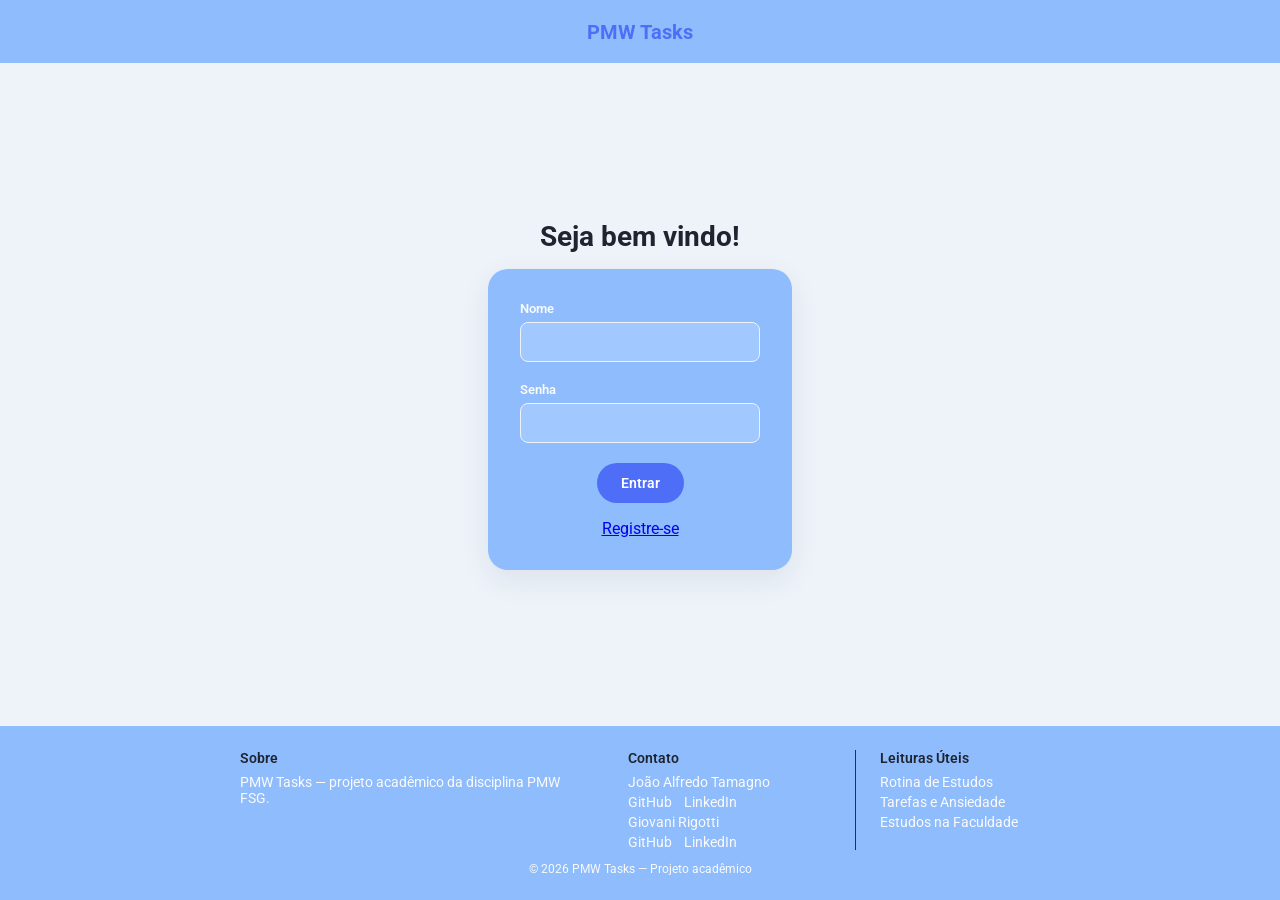
<file: index.html>
<!DOCTYPE html>
<html lang="en">
<head>
    <meta charset="UTF-8">
    <meta name="viewport" content="width=device-width, initial-scale=1.0">
    <title>Login</title>
    <link rel="preconnect" href="https://fonts.googleapis.com">
<link rel="preconnect" href="https://fonts.gstatic.com" crossorigin>
<link href="https://fonts.googleapis.com/css2?family=Roboto:ital,wght@0,100..900;1,100..900&display=swap" rel="stylesheet">
    <link rel="stylesheet" href="./css/style.css">
    <script src="./js/layout.js" type="module" defer></script>
    <script src="./js/auth.js" type="module" defer></script>
</head>
<body>
    <div class="page">
    <site-header></site-header>
    <section class="section">
          <h1 class="welcomeMessage">Seja bem vindo!</h1>
        <div class="formWrapper">

            <form class="loginForm" id="loginForm">
                <div class="inputWrapper">
                <label>Nome</label>
                <input name="nome"  type="text" required>
                </div>
                <div  class="inputWrapper">
                    <label>Senha</label>
                <input name="senha" type="password" required>
                </div>
                <button type="submit" class="loginButton">Entrar</button>
            </form>
            <a href="./registro.html">Registre-se</a>
        </div>
    </section>
    <site-footer></site-footer>
    </div>
</body>
</html>
</file>
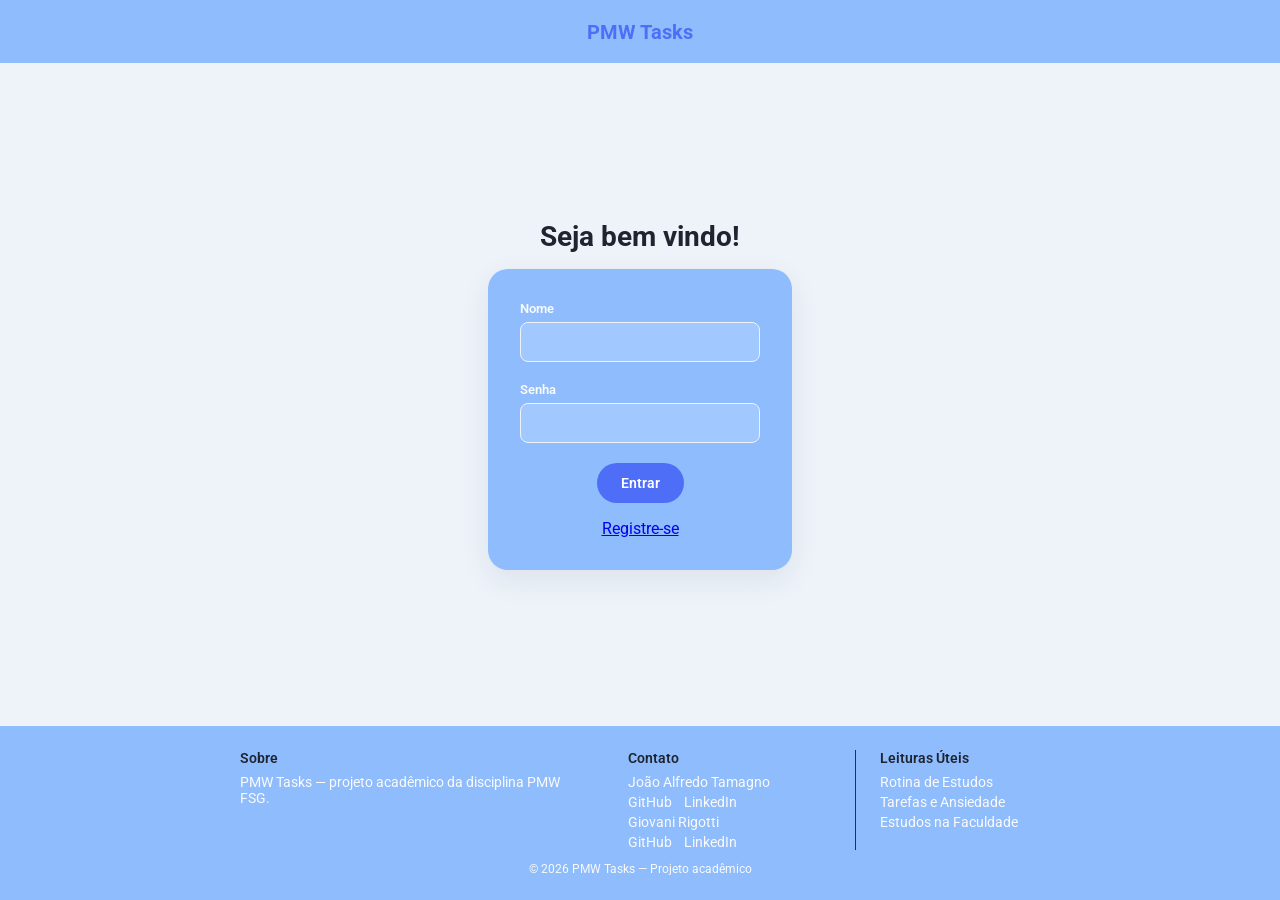
<file: createTask.html>
<!doctype html>
<html lang="en">
  <head>
    <meta charset="UTF-8" />
    <meta name="viewport" content="width=device-width, initial-scale=1.0" />
    <title>Criar Tarefa</title>
    <link rel="preconnect" href="https://fonts.googleapis.com" />
    <link rel="preconnect" href="https://fonts.gstatic.com" crossorigin />
    <link
      href="https://fonts.googleapis.com/css2?family=Roboto:ital,wght@0,100..900;1,100..900&display=swap"
      rel="stylesheet"
    />
    <link rel="stylesheet" href="./css/style.css" />
    <script type="module" src="./js/layout.js" defer></script>
    <script type="module" src="./js/auth.js" defer></script>
    <script type="module" src="./js/tasks.js" defer></script>
  </head>
  <body>
    <div class="page">
      <site-header nav></site-header>
      <section class="section">
        <div class="formWrapper">
          <form class="loginForm" id="taskRegisterForm">
            <div class="inputWrapper">
              <label class="">Nome da Tarefa</label>
              <input name="nomeTarefa" type="text" required />
            </div>
            <div class="inputWrapper">
              <label class=""> Descrição da Tarefa</label>
              <input name="descricaoTarefa" type="text" required />
            </div>
            <div class="inputWrapper">
              <label class="">Data Prevista</label>
              <input name="dataPrevista" type="date" required />
            </div>
            <div class="inputWrapper">
              <label class="">Urgência</label>
              <select name="urgencia" required>
                <option value="baixa">Baixa</option>
                <option value="media">Média</option>
                <option value="alta">Alta</option>
              </select>
            </div>
            <button type="submit" class="loginButton">Criar Tarefa</button>
          </form>
        </div>
      </section>
      <site-footer></site-footer>
    </div>
  </body>
</html>
</file>
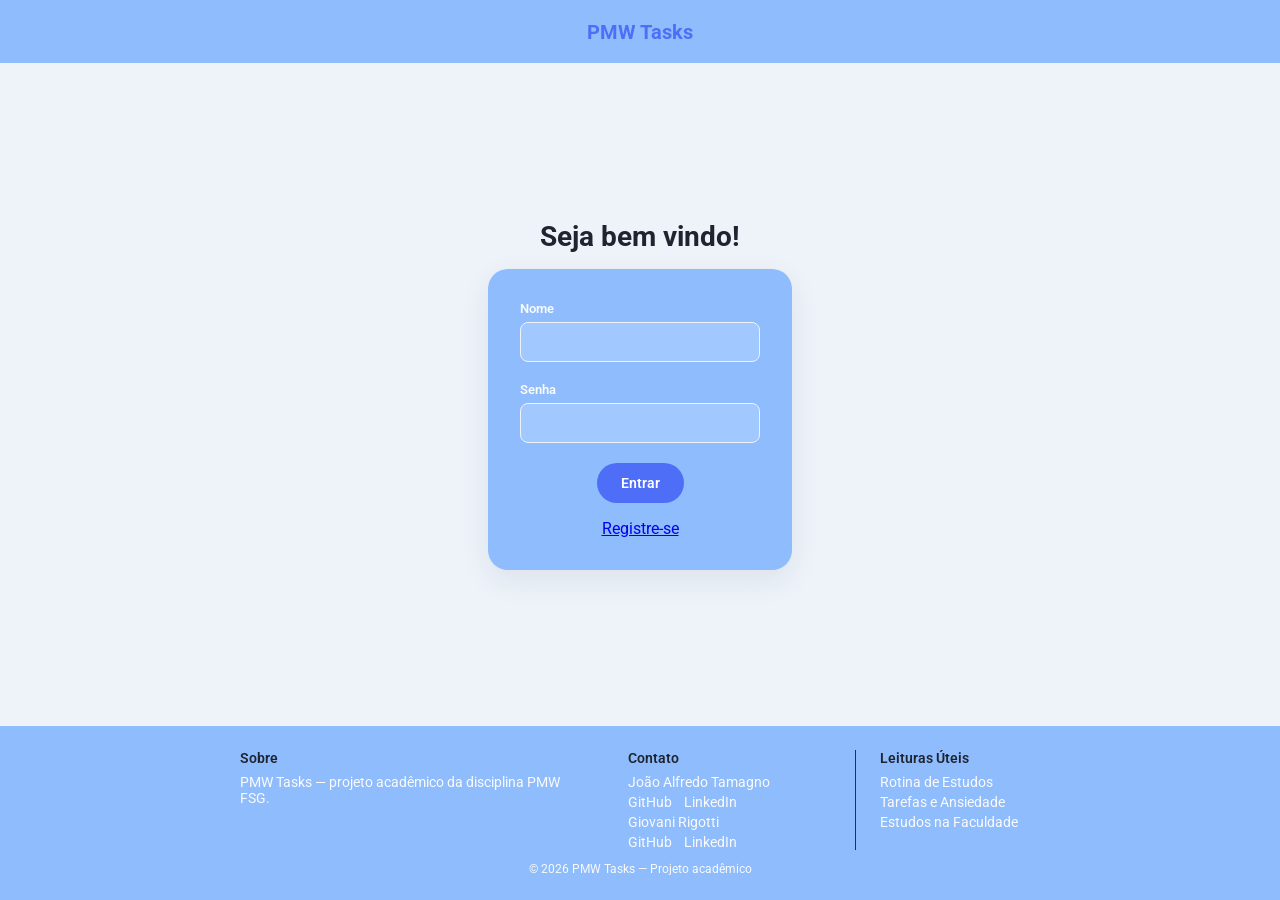
<file: home.html>
<!doctype html>
<html lang="en">
  <head>
    <meta charset="UTF-8" />
    <meta name="viewport" content="width=device-width, initial-scale=1.0" />
    <title>Home</title>
    <link rel="preconnect" href="https://fonts.googleapis.com" />
    <link rel="preconnect" href="https://fonts.gstatic.com" crossorigin />
    <link
      href="https://fonts.googleapis.com/css2?family=Roboto:ital,wght@0,100..900;1,100..900&display=swap"
      rel="stylesheet"
    />
    <link rel="stylesheet" href="./css/style.css" />
    <script type="module" src="./js/layout.js" defer></script>
    <script type="module" src="./js/auth.js" defer></script>
    <script type="module" src="./js/tasks.js" defer></script>
  </head>
  <body>
    <div class="page">
      <site-header nav></site-header>
      <section class="section">
        <div class="tableCard">
          <table class="table">
            <caption>
              Tarefas
            </caption>
            <thead>
              <tr>
                <th>Nome</th>
                <th>Descrição</th>
                <th>Data Prevista</th>
                <th>Urgência</th>
                <th>Status</th>
                <th>Ações</th>
              </tr>
            </thead>
            <tbody id="table-body"></tbody>
          </table>
        </div>
      </section>
      <site-footer></site-footer>
    </div>
  </body>
</html>
</file>
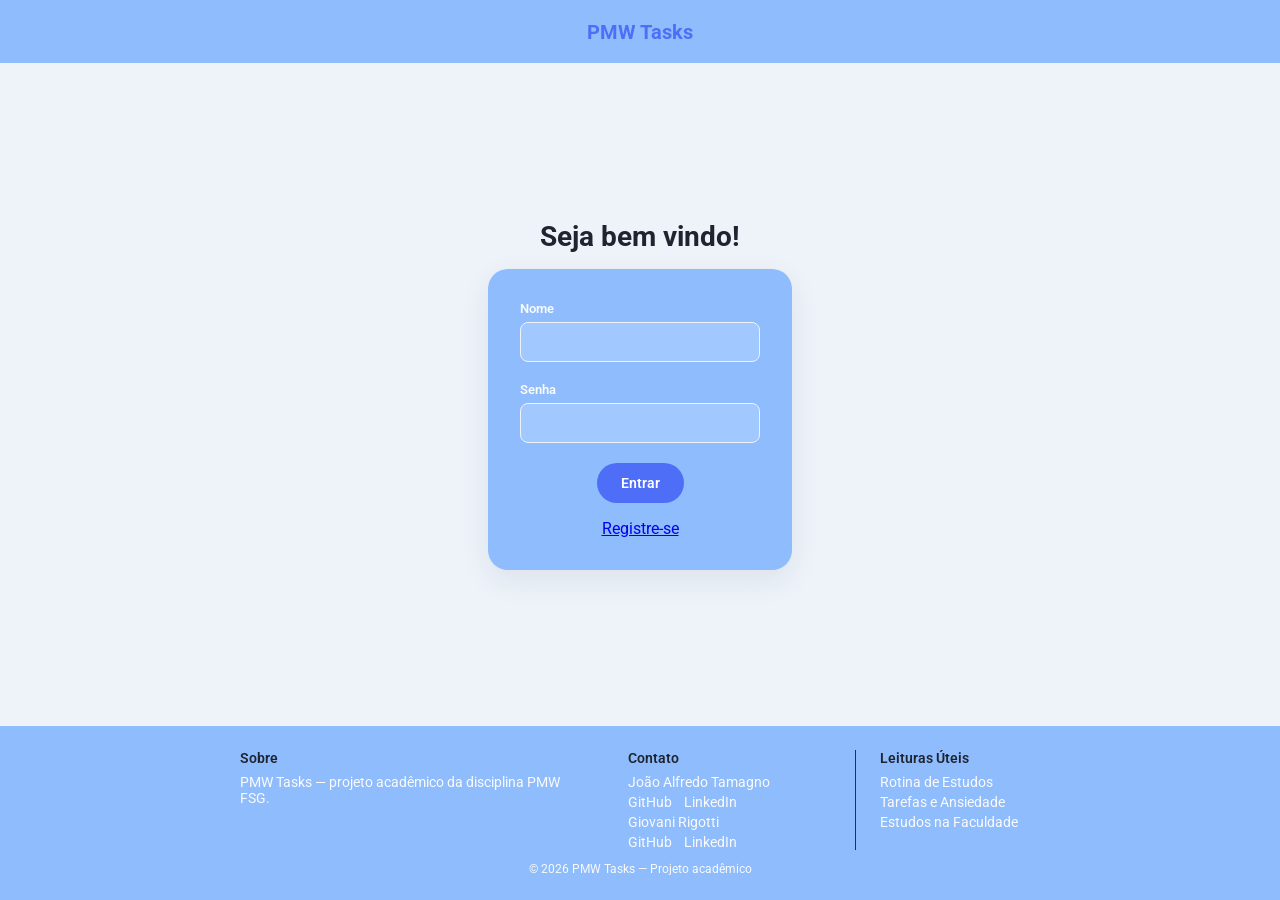
<file: perfil.html>
<!doctype html>
<html lang="en">
  <head>
    <meta charset="UTF-8" />
    <meta name="viewport" content="width=device-width, initial-scale=1.0" />
    <title>Perfil</title>
    <link rel="preconnect" href="https://fonts.googleapis.com" />
    <link rel="preconnect" href="https://fonts.gstatic.com" crossorigin />
    <link
      href="https://fonts.googleapis.com/css2?family=Roboto:ital,wght@0,100..900;1,100..900&display=swap"
      rel="stylesheet"
    />
    <link rel="stylesheet" href="./css/style.css" />
    <script type="module" src="./js/layout.js" defer></script>
    <script type="module" src="./js/auth.js" defer></script>
    <script type="module" src="./js/profile.js" defer></script>
  </head>
  <body>
    <div class="page">
      <site-header nav></site-header>
      <section class="section">
        <h1 class="welcomeMessage">Meu Perfil</h1>
        <div class="formWrapper">
          <div class="inputWrapper">
            <label>Nome</label>
            <p class="profileValue" id="perfilNome"></p>
          </div>
          <form class="loginForm" id="passwordForm">
            <div class="inputWrapper">
              <label>Senha atual</label>
              <input name="senhaAtual" type="password" required />
            </div>
            <div class="inputWrapper">
              <label>Nova senha</label>
              <input name="novaSenha" type="password" required />
            </div>
            <div class="inputWrapper">
              <label>Confirmar nova senha</label>
              <input name="confirmarSenha" type="password" required />
            </div>
            <button type="submit" class="loginButton">Alterar Senha</button>
          </form>
        </div>
      </section>
      <site-footer></site-footer>
    </div>
  </body>
</html>
</file>
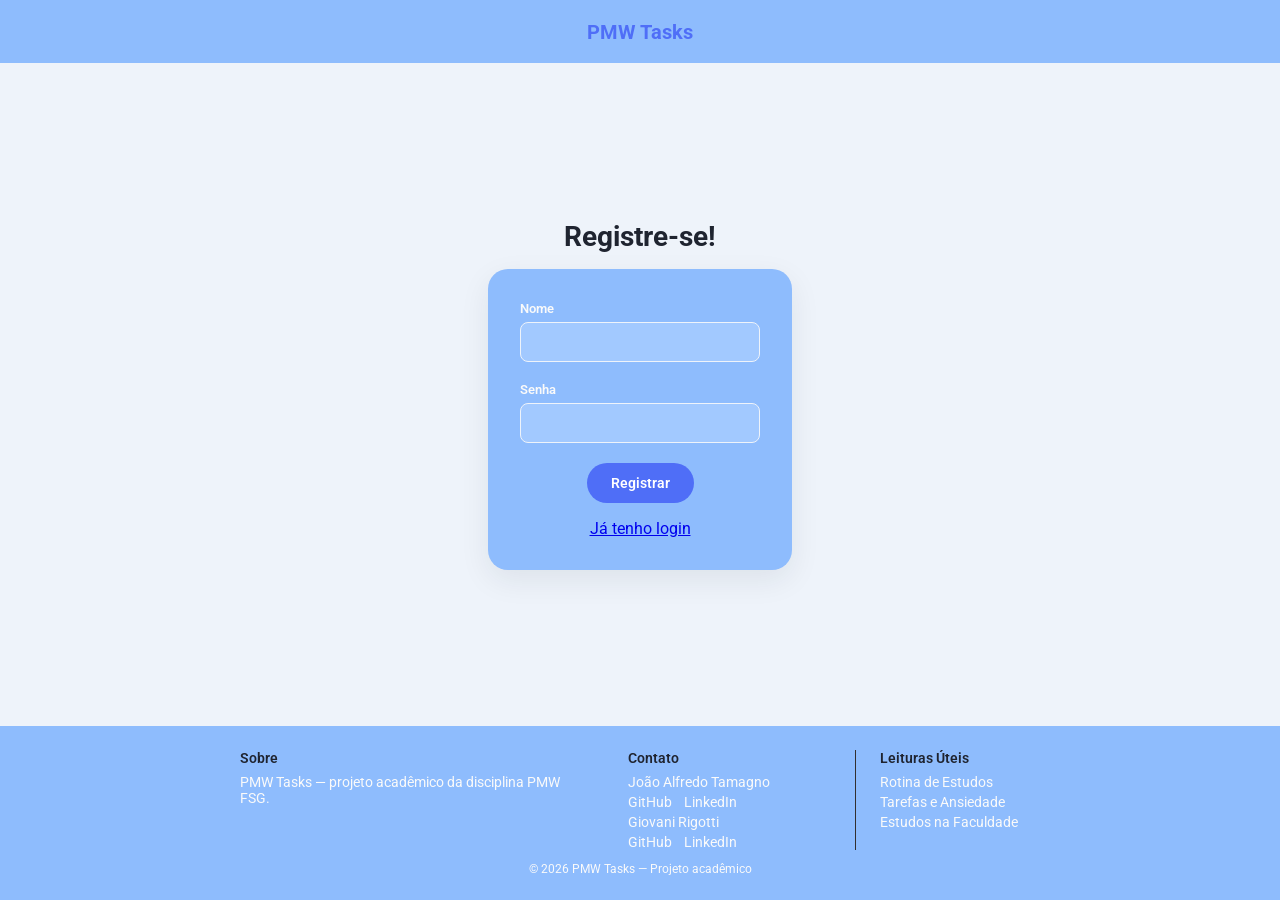
<file: registro.html>
<!doctype html>
<html lang="en">
  <head>
    <meta charset="UTF-8" />
    <meta name="viewport" content="width=device-width, initial-scale=1.0" />
    <title>Registro</title>
    <link rel="preconnect" href="https://fonts.googleapis.com" />
    <link rel="preconnect" href="https://fonts.gstatic.com" crossorigin />
    <link
      href="https://fonts.googleapis.com/css2?family=Roboto:ital,wght@0,100..900;1,100..900&display=swap"
      rel="stylesheet"
    />
    <link rel="stylesheet" href="./css/style.css" />
    <script src="./js/layout.js" type="module" defer></script>
    <script src="./js/auth.js" type="module" defer></script>
  </head>
  <body>
    <div class="page">
      <site-header></site-header>
      <section class="section">
        <h1 class="welcomeMessage">Registre-se!</h1>
        <div class="formWrapper">
          <form class="loginForm" id="registerForm">
            <div class="inputWrapper">
              <label>Nome</label>
              <input name="nome" type="text" required />
            </div>
            <div class="inputWrapper">
              <label>Senha</label>
              <input name="senha" type="password" required />
            </div>
            <button type="submit" class="loginButton">Registrar</button>
          </form>
          <a href="./index.html">Já tenho login</a>
        </div>
      </section>
      <site-footer></site-footer>
    </div>
  </body>
</html>
</file>
<file: css/style.css>
/* Design system */
:root {
  /* Cor primária: indigo/azul suave, remete a foco e produtividade. */
  --color-primary: #4f6ef7;
  --color-primary-dark: #3d57d6;
  --color-primary-light: #6fa9fc;

  /* Neutros */
  --color-bg: #eef3fa;
  --color-surface: #8ebcfd;
  --color-surface-light: #a2c9ff;
  --color-border: #eef3fa;
  --color-text: #1f2430;
  --color-text-muted: #fafafa;

  /* Semânticas (usadas nos badges de urgência/status) */
  --color-success: #16a34a;
  --color-success-bg: #dcfce7;
  --color-warning: #d97706;
  --color-warning-bg: #fef3c7;
  --color-danger: #dc2626;
  --color-danger-bg: #fee2e2;

  /* Raios: quanto maior, mais "suave" o elemento */
  --radius-sm: 8px;
  --radius-md: 14px;
  --radius-lg: 20px;
  --radius-pill: 999px;

  --shadow-sm: 0 1px 2px rgba(31, 36, 48, 0.06);
  --shadow-md: 0 10px 30px rgba(31, 36, 48, 0.08);

  --transition: 160ms ease;
}

/* Base da página */
body {
  margin: 0;
  padding: 0;
  box-sizing: border-box;
  font-family: Roboto, system-ui, sans-serif;
  background-color: var(--color-bg);
  color: var(--color-text);
}
/* Estrutura geral: cabeçalho, conteúdo e rodapé em coluna (rodapé sempre no fim) */
.page {
  min-height: 100vh;
  width: 100%;
  display: flex;
  flex-direction: column;
}
/* Cabeçalho fixo no topo (sticky) */
.header {
  width: 100%;
  min-height: 64px;
  background-color: var(--color-surface);
  border-bottom: 1px solid var(--color-border);
  box-sizing: border-box;
  display: flex;
  justify-content: space-between;
  align-items: center;
  flex-wrap: wrap;
  gap: 16px;
  padding: 0 24px;
  position: sticky;
  top: 0;
  z-index: 5;
}
.header--centered {
  justify-content: center;
}
.brand {
  font-size: 20px;
  font-weight: 700;
  color: var(--color-primary);
}
/* Área central do conteúdo */
.section {
  width: 100%;
  flex: 1 0 auto;
  display: flex;
  justify-content: center;
  align-items: center;
  flex-direction: column;
  gap: 16px;
  padding: 32px 16px;
  box-sizing: border-box;
}
/* Rodapé */
.footer {
  width: 100%;
  background-color: var(--color-surface);
  border-top: 1px solid var(--color-border);
  box-sizing: border-box;
  display: flex;
  flex-direction: column;
  align-items: center;
  gap: 12px;
  padding: 24px;
}
.footerContent {
  width: 100%;
  max-width: 800px;
  display: flex;
  justify-content: space-between;
  flex-wrap: wrap;
  gap: 24px;
}
.footerColumn {
  display: flex;
  flex-direction: column;
  gap: 4px;
  min-width: 160px;
  h2 {
    margin: 0 0 4px;
    font-size: 14px;
    font-weight: 600;
    color: var(--color-text);
  }
  p {
    margin: 0;
    font-size: 14px;
    color: var(--color-text-muted);
  }
  a {
    color: var(--color-text-muted);
    text-decoration: none;
    font-size: 14px;
    transition: color var(--transition);
  }
  a:hover {
    color: var(--color-primary);
    text-decoration: underline;
  }
  .footerLinks {
    display: flex;
    gap: 12px;
  }
}
/* Linha vertical que separa a última coluna do rodapé */
.footerColumn:last-child {
  border-left: 1px solid #332f2f;
  padding-left: 24px;
}

.footerBottom {
  margin: 0;
  font-size: 12px;
  color: var(--color-text-muted);
}
/* Cartão dos formulários (login, registro, criar tarefa, perfil) */
.formWrapper {
  display: flex;
  flex-direction: column;
  align-items: center;
  justify-content: center;
  background-color: var(--color-surface);
  box-shadow: var(--shadow-md);
  border-radius: var(--radius-lg);
  padding: 32px;
  gap: 16px;
}
.welcomeMessage {
  font-size: 28px;
  font-weight: 700;
  margin: 0;
  color: var(--color-text);
}
.loginForm {
  display: flex;
  flex-direction: column;
  justify-content: center;
  align-items: center;
  gap: 20px;
}
/* Campo de formulário: rótulo + input/select */
.inputWrapper {
  display: flex;
  flex-direction: column;
  align-items: flex-start;
  width: 240px;
  gap: 6px;
  label {
    font-size: 13px;
    font-weight: 600;
    color: var(--color-text-muted);
  }
  input,
  select {
    height: 40px;
    border: 1px solid var(--color-border);
    border-radius: var(--radius-sm);
    width: 100%;
    box-sizing: border-box;
    padding: 0 12px;
    font-family: inherit;
    font-size: 14px;
    color: var(--color-text);
    background-color: var(--color-surface-light);
    transition:
      border-color var(--transition),
      box-shadow var(--transition);
  }
  input:focus,
  select:focus {
    outline: none;
    border-color: var(--color-primary);
    box-shadow: 0 0 0 3px var(--color-primary-light);
  }
}
.profileValue {
  margin: 0;
  font-weight: 600;
  color: var(--color-text);
}
/* Botão principal */
.loginButton {
  border: none;
  border-radius: var(--radius-pill);
  height: 40px;
  padding: 0 24px;
  cursor: pointer;
  box-sizing: border-box;
  background-color: var(--color-primary);
  color: #fff;
  font-family: inherit;
  font-size: 14px;
  font-weight: 600;
  transition:
    background-color var(--transition),
    box-shadow var(--transition);
}
.loginButton:hover {
  background-color: var(--color-primary-dark);
  box-shadow: var(--shadow-sm);
}
/* Links do menu */
.navLinks {
  display: flex;
  align-items: center;
  gap: 20px;
  flex-wrap: wrap;
  a {
    text-decoration: none;
    color: var(--color-text-muted);
    cursor: pointer;
    padding: 4px 2px;
    font-weight: 500;
    border-bottom: 2px solid transparent;
    transition:
      color var(--transition),
      border-color var(--transition);
  }
  a:hover {
    color: var(--color-primary);
    border-bottom-color: var(--color-primary);
  }
}

/* Lista de tarefas: cartão e tabela */
.tableCard {
  width: 100%;
  max-width: 800px;
  background-color: var(--color-surface);
  border: px solid var(--color-border);
  border-radius: var(--radius-md);
  box-shadow: var(--shadow-sm);
  overflow-x: auto;
  overflow-y: hidden;
}
.table {
  border-collapse: collapse;
  width: 100%;
  min-width: 640px;
  caption {
    text-align: left;
    font-weight: 700;
    font-size: 18px;
    padding: 16px 16px 8px;
    color: var(--color-text);
  }
}
.table thead {
  background-color: var(--color-primary-light);
  tr {
    border-bottom: 1px solid var(--color-border);
    th {
      text-align: start;
      height: 40px;
      padding: 0 16px;
      font-size: 13px;
      font-weight: 600;
      color: var(--color-text);
    }
  }
}
.table tbody {
  tr {
    border-bottom: 1px solid var(--color-border);
    td {
      height: 44px;
      padding: 0 16px;
      font-size: 14px;
      color: var(--color-text);
    }
  }
  tr:last-child {
    border-bottom: none;
  }
  tr:hover {
    cursor: pointer;
    background-color: var(--color-primary-light);
  }
}
/* Nome e descrição: texto longo é cortado com "..." (o completo aparece no modal) */
.cellText {
  max-width: 150px;
  overflow: hidden;
  text-overflow: ellipsis;
  white-space: nowrap;
}
/* Botão Excluir da tabela */
.rowAction {
  border: 1px solid var(--color-danger);
  background-color: transparent;
  color: var(--color-danger);
  border-radius: var(--radius-pill);
  height: 28px;
  padding: 0 12px;
  font-family: inherit;
  font-size: 12px;
  font-weight: 600;
  cursor: pointer;
  transition:
    background-color var(--transition),
    color var(--transition);
}
.rowAction:hover {
  background-color: var(--color-danger);
  color: #fff;
}

/* Badges de urgência/status na tabela de tarefas */
.badge {
  display: inline-flex;
  align-items: center;
  padding: 3px 12px;
  border-radius: var(--radius-pill);
  font-size: 12px;
  font-weight: 600;
}
.badge-success {
  background-color: var(--color-success-bg);
  color: var(--color-success);
}
.badge-warning {
  background-color: var(--color-warning-bg);
  color: var(--color-warning);
}
.badge-danger {
  background-color: var(--color-danger-bg);
  color: var(--color-danger);
}

/* Modal de confirmação */
.modal {
  position: fixed;
  inset: 0;
  background-color: rgba(31, 36, 48, 0.45);
  display: flex;
  justify-content: center;
  align-items: center;
  z-index: 10;
}
.modal-content {
  position: relative;
  background-color: var(--color-surface);
  padding: 24px;
  border-radius: var(--radius-lg);
  box-shadow: var(--shadow-md);
  width: 100%;
  max-width: 320px;
  max-height: 90vh;
  overflow-y: auto;
  box-sizing: border-box;
  display: flex;
  flex-direction: column;
  gap: 20px;
  p {
    margin: 0;
    color: var(--color-text);
  }
}
.modal-content .close {
  position: absolute;
  top: 12px;
  right: 16px;
  font-size: 18px;
  line-height: 1;
  cursor: pointer;
  color: var(--color-text-muted);
  transition: color var(--transition);
}
.modal-content .close:hover {
  color: var(--color-text);
}
/* Dados completos da tarefa dentro do modal */
.modal-details {
  margin: 0;
  display: flex;
  flex-direction: column;
  gap: 2px;
  dt {
    font-size: 12px;
    font-weight: 600;
    color: var(--color-text-muted);
  }
  dd {
    margin: 0 0 8px;
    color: var(--color-text);
    overflow-wrap: anywhere;
  }
}
.modal-actions {
  display: flex;
  justify-content: flex-end;
  gap: 12px;
}
.modal-actions button {
  border: none;
  border-radius: var(--radius-pill);
  height: 40px;
  padding: 0 20px;
  cursor: pointer;
  font-family: inherit;
  font-size: 14px;
  font-weight: 600;
  transition: background-color var(--transition);
}
.modal-actions .confirm {
  background-color: var(--color-primary);
  color: #fff;
}
.modal-actions .confirm:hover {
  background-color: var(--color-primary-dark);
}
.modal-actions .cancel {
  background-color: var(--color-surface);
  color: var(--color-text);
  border: 1px solid var(--color-border);
}
.modal-actions .cancel:hover {
  background-color: var(--color-bg);
}

/* Responsivo: telas de até 600px */
@media (max-width: 600px) {
  .header,
  .footer {
    padding: 0 16px;
  }
  .section {
    padding: 24px 16px;
  }
  .formWrapper {
    width: 100%;
    box-sizing: border-box;
    padding: 24px 20px;
  }
  .inputWrapper {
    width: 100%;
  }

  .footer {
    gap: 8px;
    padding-top: 16px;
    padding-bottom: 16px;
  }
  .footerContent {
    flex-direction: column;
    gap: 12px;
  }
  /* Oculta a última coluna do rodapé no celular */
  .footerColumn:last-child {
    display: none;
  }
  .footerColumn h2 {
    font-size: 13px;
  }
  .footerColumn p,
  .footerColumn a {
    font-size: 13px;
  }
  .footerBottom {
    font-size: 11px;
  }


  /* Tabela vira lista de cards: o cabeçalho some e cada célula mostra seu rótulo (data-label) */
  .tableCard {
    background-color: transparent;
    border: none;
    box-shadow: none;
    overflow: visible;
  }
  .table {
    min-width: 0;
  }
  .table thead {
    display: none;
  }
  .table tbody {
    display: flex;
    flex-direction: column;
    gap: 12px;
  }
  .table tbody tr {
    display: flex;
    flex-direction: column;
    gap: 8px;
    background-color: var(--color-surface);
    border: 1px solid var(--color-border);
    border-radius: var(--radius-md);
    padding: 12px 16px;
    box-shadow: var(--shadow-sm);
  }
  .table tbody tr:hover {
    background-color: var(--color-surface);
  }
  .table tbody tr:last-child {
    border-bottom: 1px solid var(--color-border);
  }
  .table tbody td {
    display: flex;
    justify-content: space-between;
    align-items: center;
    gap: 12px;
    height: auto;
    padding: 0;
  }
  .table tbody td::before {
    content: attr(data-label);
    font-size: 12px;
    font-weight: 600;
    color: var(--color-text-muted);
  }
  .table tbody td:last-child {
    justify-content: flex-end;
  }
  /* No card há espaço: mostra nome e descrição por inteiro */
  .table tbody td.cellText {
    max-width: none;
    white-space: normal;
    overflow-wrap: anywhere;
    text-align: right;
  }
}
/* Autopreenchimento do navegador: mantém o mesmo fundo dos outros campos */
.inputWrapper input:-webkit-autofill,
.inputWrapper input:-webkit-autofill:hover,
.inputWrapper input:-webkit-autofill:focus {
  -webkit-box-shadow: 0 0 0 1000px var(--color-surface-light) inset;
  -webkit-text-fill-color: var(--color-text);
  caret-color: var(--color-text);
}
</file>
